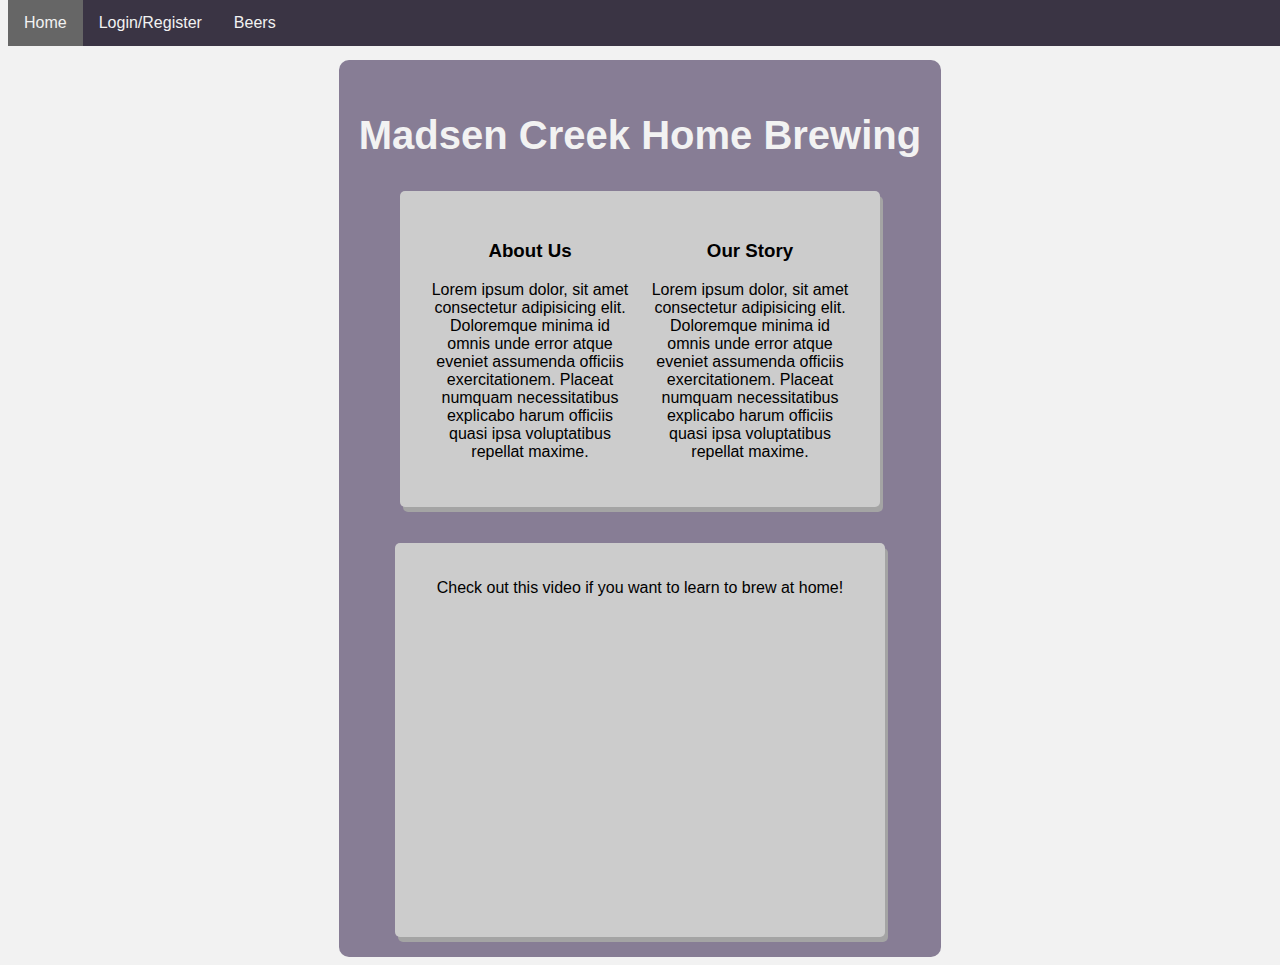
<file: views/index.html>
<!DOCTYPE html>
<html lang="en">
    <head>
        <meta charset="utf-8">
        <title>Home</title>
        <link rel="stylesheet" href="../styles/main.css">
    </head>
    <body>
        <header>
            <nav class="navbar">
                <a href="index.html" class="current-page"> Home </a>  
                <a href="login.html"> Login/Register </a>  
                <a href="product.html"> Beers </a>  
            </nav>
        </header>

        <div class="main-container">
            <h2 class="title">Madsen Creek Home Brewing</h2>
            <div class="container" style="display: flex;">
                <div class="text">
                    <h3>About Us</h3>
                    <p>
                        Lorem ipsum dolor, sit amet consectetur adipisicing elit. Doloremque minima id omnis unde error atque eveniet assumenda officiis exercitationem. Placeat numquam necessitatibus explicabo harum officiis quasi ipsa voluptatibus repellat maxime.
                    </p>
                </div >
                <div class="text">
                    <h3>Our Story</h3>
                    <p>
                        Lorem ipsum dolor, sit amet consectetur adipisicing elit. Doloremque minima id omnis unde error atque eveniet assumenda officiis exercitationem. Placeat numquam necessitatibus explicabo harum officiis quasi ipsa voluptatibus repellat maxime.
                    </p>
                </div>   
            </div>
            <br><br>
            <div class="container">
                <p>Check out this video if you want to learn to brew at home!</p>
                <iframe width="450" height="300" src="https://www.youtube.com/embed/Voi7kOKxoss" title="YouTube video player" frameborder="0" allow="accelerometer; autoplay; clipboard-write; encrypted-media; gyroscope; picture-in-picture" allowfullscreen></iframe>
            </div>
        </div>
    </body>   
</html>
</file>
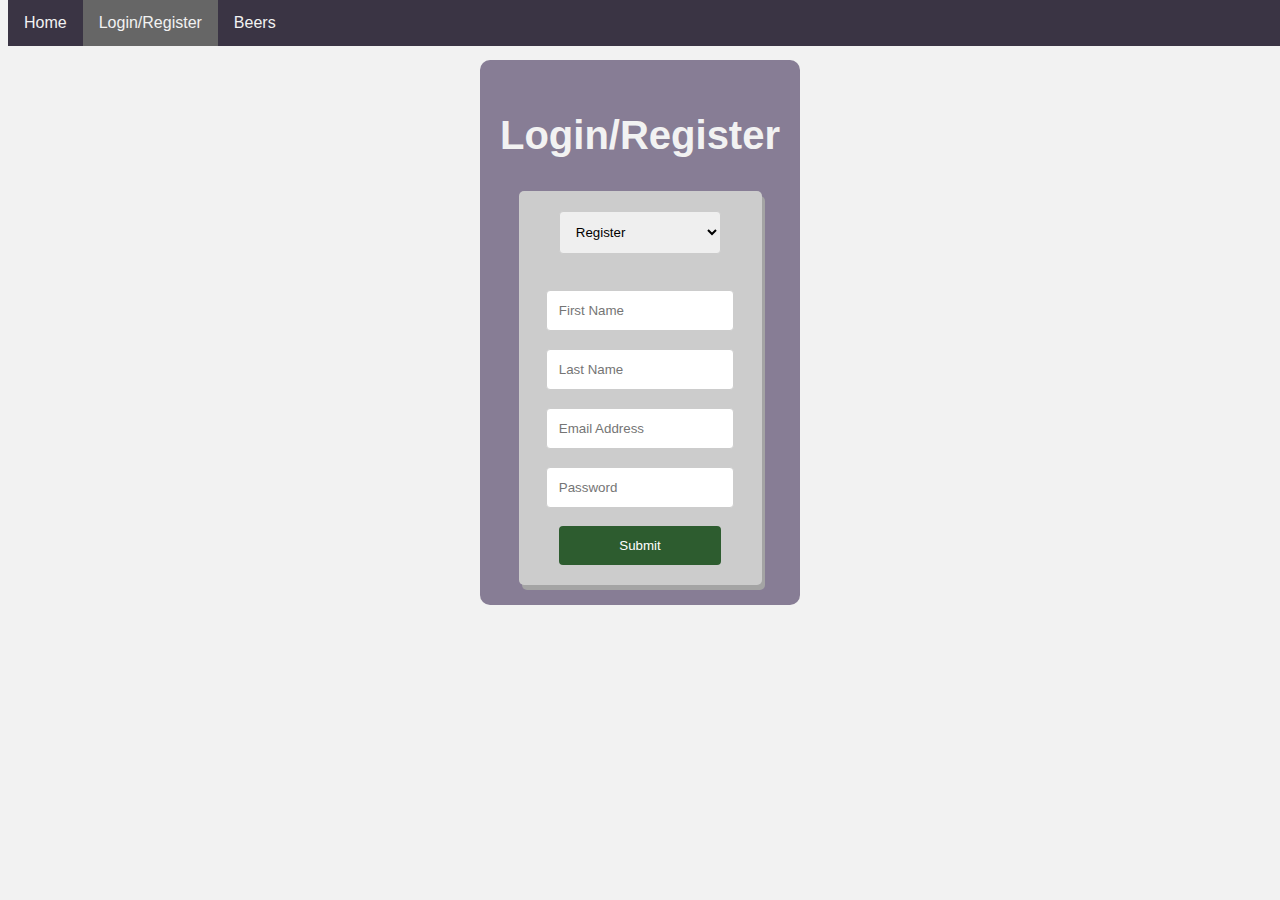
<file: views/login.html>
<!DOCTYPE html>
<html lang="en">

<head>
    <meta charset="utf-8">
    <meta name="viewport" content="width=device-width, initial-scale=1">
    <title>Register/Login</title>
    <link rel="stylesheet" href="../styles/main.css">
    <style>
        .hidden {
            display: none;
        }
    </style>
</head>

<body>
    <header>
        <nav class="navbar">
            <a href="index.html"> Home </a>
            <a href="login.html" class="current-page"> Login/Register </a>
            <a href="product.html"> Beers </a>
        </nav>
    </header>

    <div class="main-container">
        <h2 class="title" id="login-title">Login/Register</h2>

        <div class="container">
            <select name="" id="toggle" onchange="toggle()">
                <option value="register">Register</option>
                <option value="login">Login</option>
            </select>

            <div id="register-container" >
                <form action="login.html" name="register" onsubmit="return(validateRegister());" method="post"
                    id="register-form" class="form">
                    <br><br>
                    <input placeholder="First Name" type="text" id="fname" name="Fname" required>
                    <br><br>
                    <input placeholder="Last Name" type="text" id="lname" name="Lname" required>
                    <br><br>
                    <input placeholder="Email Address" type="text" id="email" name="Email" required>
                    <br><br>
                    <td><input placeholder="Password" type="text" id="pass" name="Pass" required>
                    <br><br>
                    <input type="submit" value="Submit" />
                </form>
            </div>

            <div id="login-container" class="hidden">
                <form action="login.html" name="login" onsubmit="return(validateLogin())" method="post" id="login-form">
                    <br><br>
                    <input placeholder="Email Address" type="text" id="logEmail" required>
                    <br><br>
                    <input placeholder="Password" type="text" id="logPass" required>
                    <br><br>
                    <input type="submit" value="Submit" />
                    <br><br>
                </form>
            </div>
        </div>
    </div>
</body>
<script src="../scripts/login.js"></script>
</html>
</file>
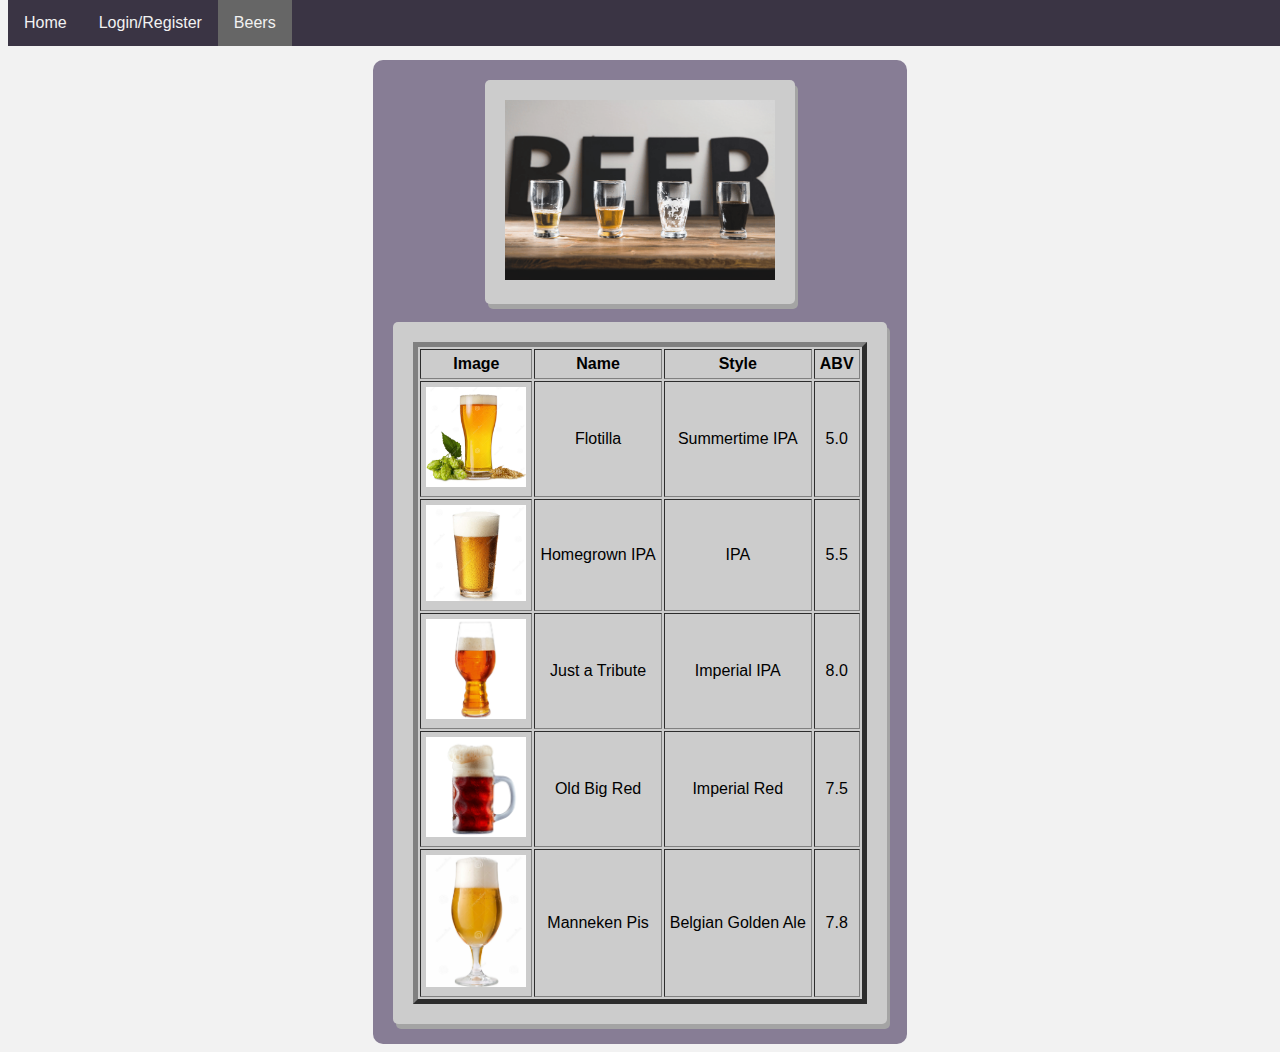
<file: views/product.html>
<!DOCTYPE html>
<html lang="en">

<head>
    <meta charset="utf-8">
    <title>Beers</title>
    <link rel="stylesheet" href="../styles/main.css">

</head>
<body onload="viewBeers()">
    <header>
        <nav class="navbar">
            <a href="index.html"> Home </a>
            <a href="login.html"> Login/Register </a>
            <a href="product.html" class="current-page"> Beers </a>
        </nav>
    </header>

    <div class="main-container">
        <div class="container">
            <img src="../images/beer1.gif" alt="hops" height="180">
        </div>
        <br>
        <div class="container">
            <table id="beers" cellspacing="2" cellpadding="5" border="5"></table>
        </div>
    </div>
</body>
<script src="../scripts/product.js"></script>
</html>
</file>
<file: styles/main.css>
@font-face {
  font-family: "myFont";
  src: url("../images/MajorMonoDisplay-Regular.ttf");
}

html{
  background-color: #f2f2f2;
  font-family: 'myFont, Franklin Gothic Medium', 'Arial Narrow', Arial, sans-serif;
}

/* The navigation bar */
.navbar {
    overflow: hidden;
    background-color: rgb(58, 52, 68);
    position: fixed; /* Set the navbar to fixed position */
    top: 0; /* Position the navbar at the top of the page */
    width: 100%; /* Full width */
  }
  
  /* Links inside the navbar */
  .navbar a {
    float: left;
    display: block;
    color: #f2f2f2;
    text-align: center;
    padding: 14px 16px;
    text-decoration: none;
  }
  .current-page {
    background-color: #666;
  }
  /* Change background on mouse-over */
  .navbar a:hover {
    background: #ddd;
    color: black;
  }
  
  /* Main content */
  .main-container {
    margin-top: 60px; 
    margin-left: auto;
    margin-right: auto;
    border-radius: 10px;
    padding: 20px;
    text-align: center;
    background-color:rgb(135, 125, 149);
    max-width: fit-content;
  }

  .container{
    background-color: #cccccc;
    text-align: center;
    justify-content: center;
    border-radius: 5px;
    margin: auto;
    padding: 20px;
    max-width: fit-content;
    box-shadow: 3px 5px #a4a4a4;
    
  }
  table {
    margin:auto;
  }
  .title{
    color: #f2f2f2;
    font-size: 40px;
  }
  .text{
    width: 200px;
    padding: 10px;

  }
/* Forms */
  input[type=text], select, textarea {
    width: 80%;
    padding: 12px;
    border: 1px solid #ccc;
    border-radius: 4px;
    resize: vertical;
  }
  
  input[type=submit] {
    background-color: #2d5c2f;
    color: white;
    padding: 12px 20px;
    margin: auto;
    border: none;
    border-radius: 4px;
    cursor: pointer;
    width: 80%;
  }
</file>
